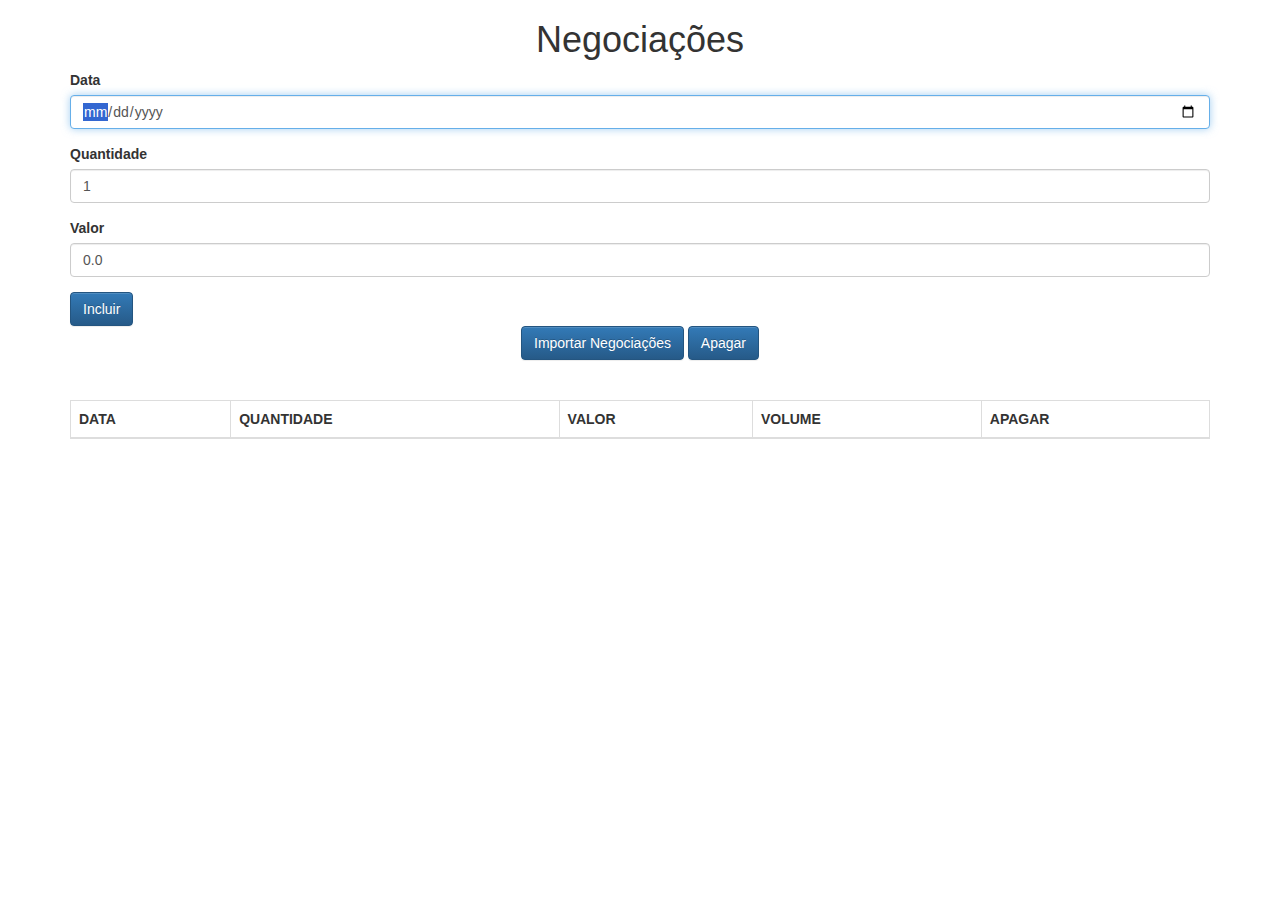
<file: Special topics in software engineering/JS-Assignments/Negociações/index.html>
<!DOCTYPE html>
<html>

<head>
    <meta charset="UTF-8">
    <title>Negociações</title>
    <link rel="stylesheet" href="css/bootstrap.css">
    <link rel="stylesheet" href="css/bootstrap-theme.css">

</head>

<body class="container">

    <h1 class="text-center">Negociações</h1>

    <div id="mensagem-view"></div>

    <form class="form" onsubmit="negociacaoController.adiciona(event)">

        <div class="form-group">
            <label for="data">Data</label>
            <input type="date" id="data" class="form-control" required autofocus/>
        </div>

        <div class="form-group">
            <label for="quantidade">Quantidade</label>
            <input type="number" min="1" step="1" id="quantidade" class="form-control" value="1" required/>
        </div>

        <div class="form-group">
            <label for="valor">Valor</label>
            <input id="valor" type="number" class="form-control" min="0.01" step="0.01" value="0.0" required />
        </div>

        <button class="btn btn-primary" type="submit">Incluir</button>
    </form>

    <div class="text-center">
        <button class="btn btn-primary text-center" type="button">
            Importar Negociações
        </button>
        <button class="btn btn-primary text-center" type="button" onclick="negociacaoController.remove(event)">
            Apagar
        </button>
    </div>
    <br>
    <br>

    <div id="negociacoes-view"></div>

    <script src="js/app/models/Negociacao.js"></script>
    <script src="js/app/models/ListaNegociacoes.js"></script>
    <script src="js/app/models/Mensagem.js"></script>
    <script src="js/app/helpers/DateHelper.js"></script>
    <script src="js/app/views/View.js"></script>
    <script src="js/app/views/MensagemView.js"></script>
    <script src="js/app/views/NegociacoesView.js"></script>
    <script src="js/app/controllers/NegociacaoController.js"></script>

    <script>
        let negociacaoController = new NegociacaoController();
    </script>
</body>

</html>
</file>
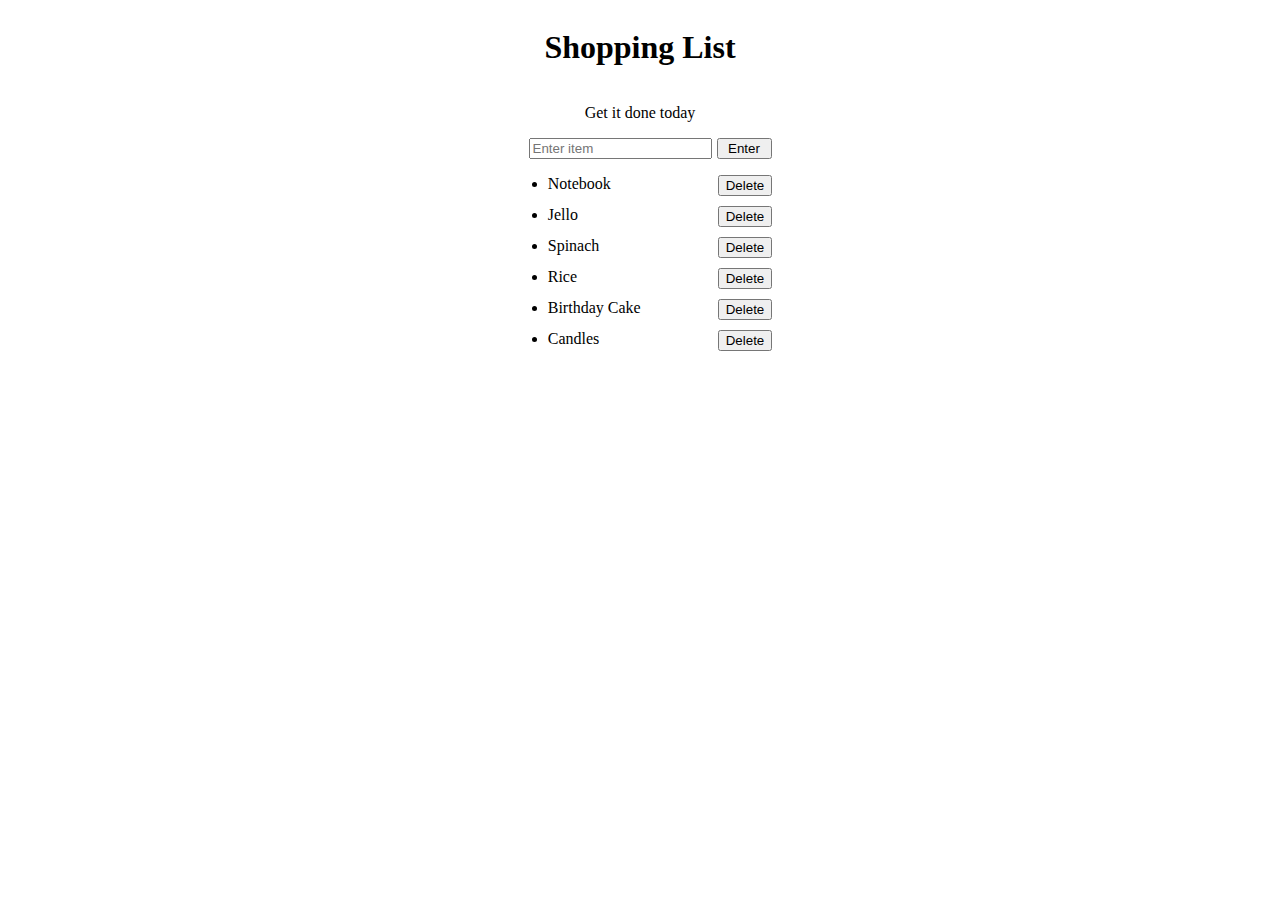
<file: Special topics in software engineering/JS-Assignments/shopping-list/index.html>
<!DOCTYPE html>
<html>
<head>
	<title>Javascript + DOM</title>
	<link rel="stylesheet" type="text/css" href="style.css">
	
</head>
<body>
	<h1>Shopping List</h1>
	<p id="first">Get it done today</p>
	<div style="display: flex;">
		<input style="width: 175px; margin-left: 20px;" id="userinput" type="text" placeholder="Enter item">
		<button style="width: 55px; margin-left: 5px;" id="enter">Enter</button>
	</div>
	<ul></ul>
	<script type="text/javascript" src="script.js"></script>
	<script>createListElement()</script>
</body>
</html>
</file>
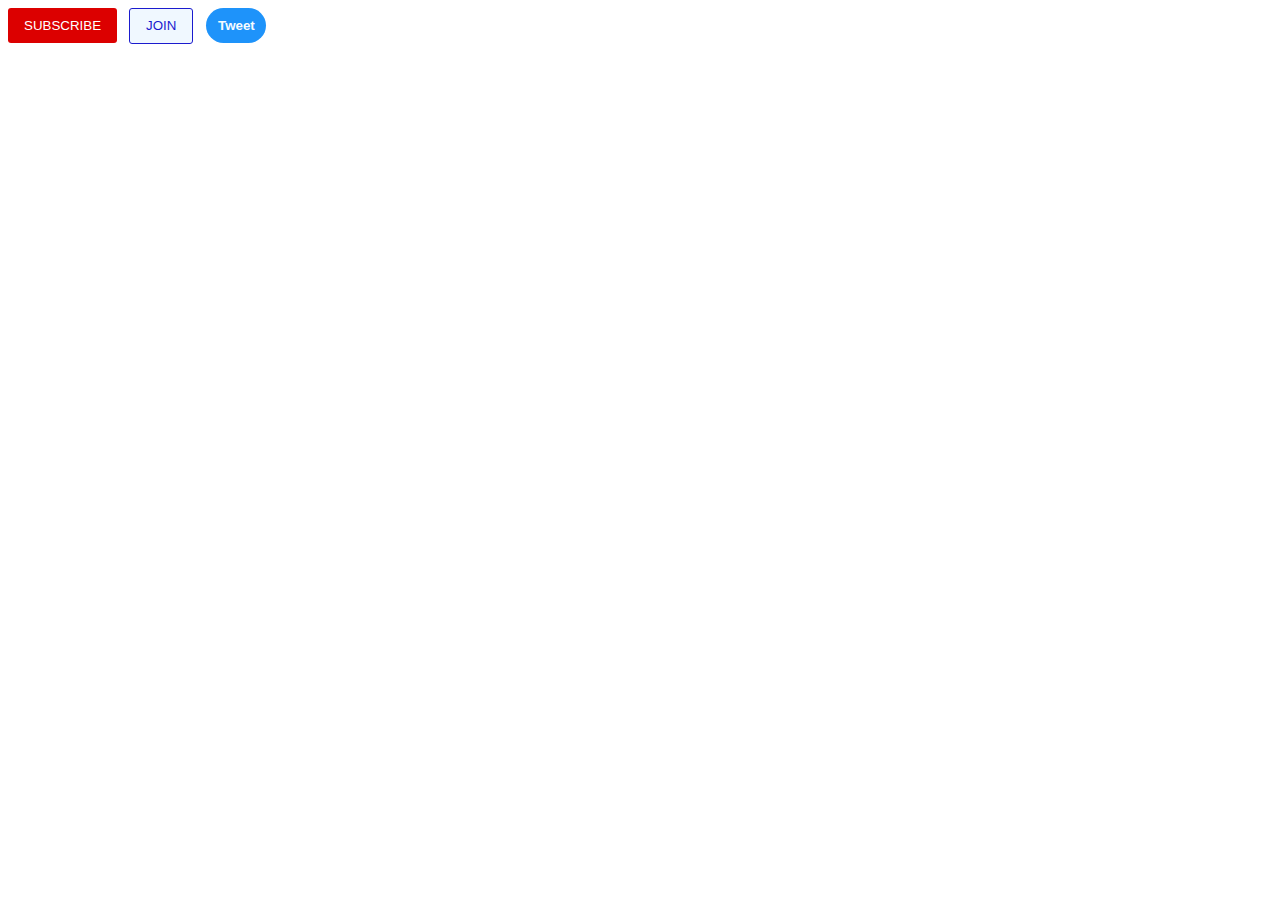
<file: Special topics in software engineering/html_css-course/buttons.html>
<!DOCTYPE html>
<html lang="en">
<head>
  <link rel="stylesheet" href="styles\buttons.css">
  <title>Buttons</title>
</head>
<body>
  <button class="subscribe">
    SUBSCRIBE
  </button>
  
  <button class="join">
    JOIN
  </button>
  
  <button class="tweet">
    Tweet
  </button>
</body>
</html>
</file>
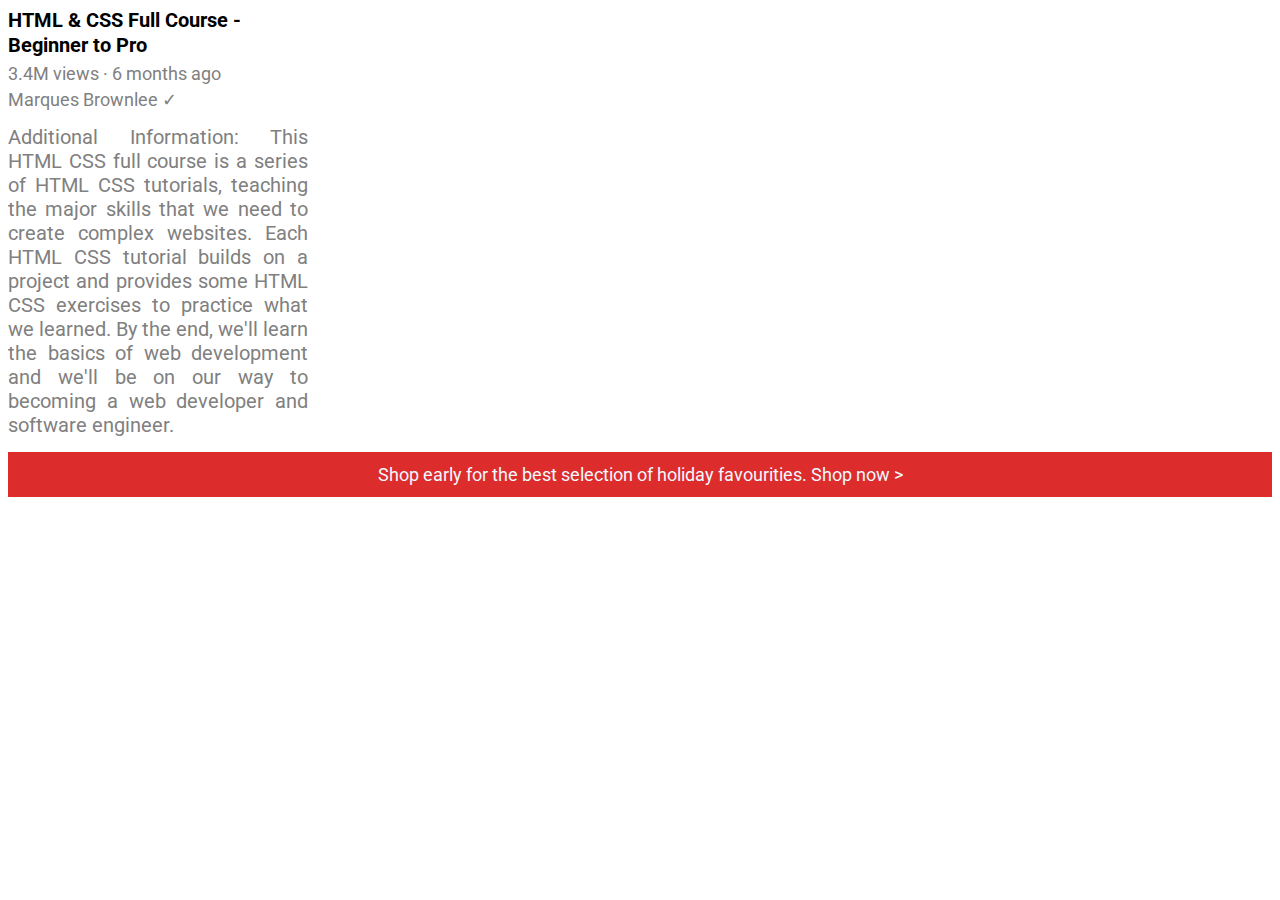
<file: Special topics in software engineering/html_css-course/text.html>
<!DOCTYPE html>
<html lang="en">
<head>
    <link rel="preconnect" href="https://fonts.googleapis.com">
    <link rel="preconnect" href="https://fonts.gstatic.com" crossorigin>
    <link href="https://fonts.googleapis.com/css2?family=Roboto:wght@400;700&display=swap" rel="stylesheet">
    <title>Text</title>
    <link rel="stylesheet" href="styles\text.css">
</head>
<body>
    <p class="video-title">
        HTML & CSS Full Course - Beginner to Pro
    </p>
    <p class="info">
        3.4M views 	&middot 6 months ago
    </p>
    <p class="channel">
        Marques Brownlee &check;
    </p>
    
    <p class="description">
        Additional Information:
        This HTML CSS full course is a series of HTML CSS tutorials, teaching the major skills that we need to create complex websites. 
        Each HTML CSS tutorial builds on a project and provides some HTML CSS exercises to practice what we learned. 
        By the end, we'll learn the basics of web development and we'll be on our way to becoming a web developer and software engineer.
    </p>
    
    <p class="shop-text">
        Shop early for the best selection of holiday favourities. <span class="shop-now">Shop now &#62;</span>
    </p>
</body>
</html>
</file>
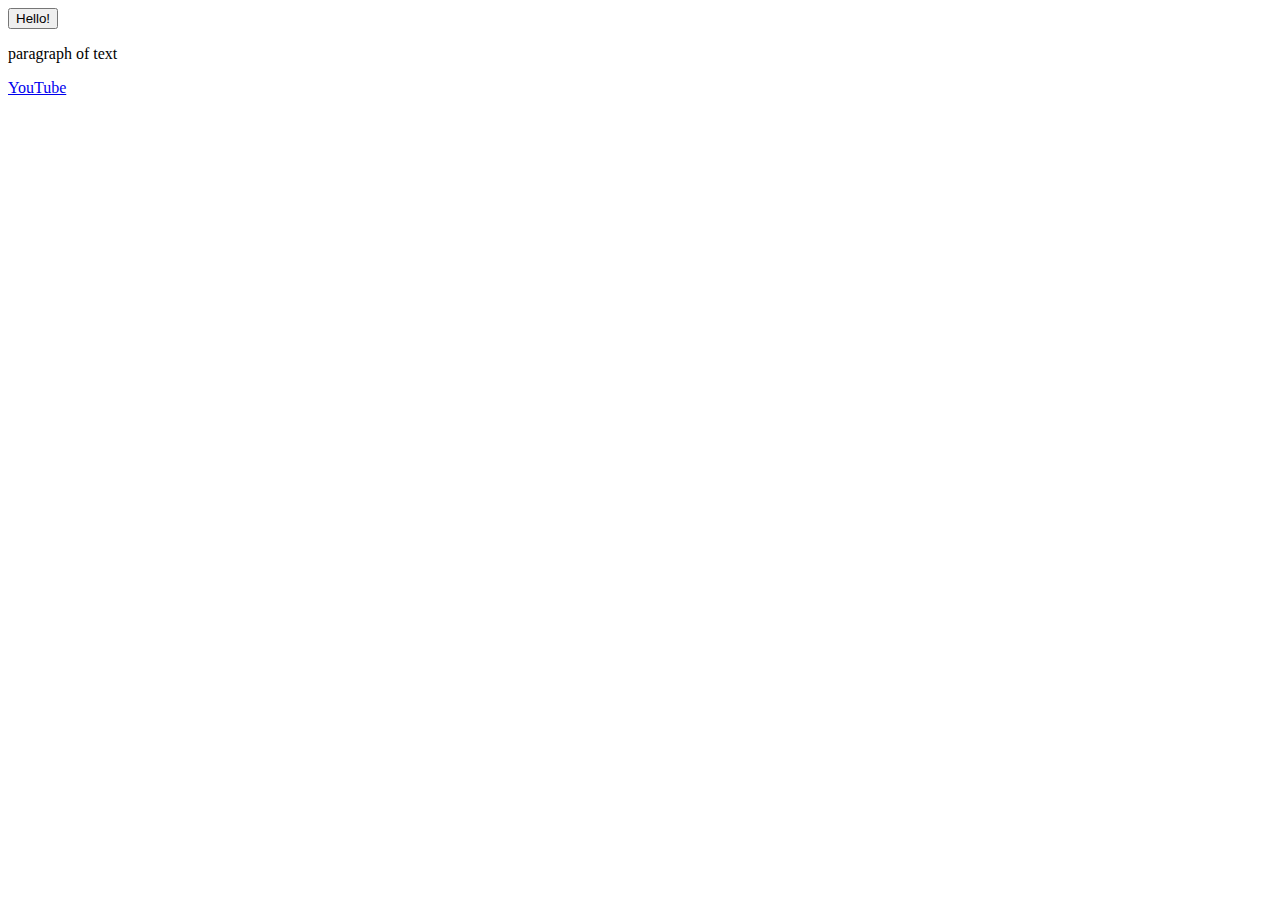
<file: Special topics in software engineering/html_css-course/website.html>
<!DOCTYPE html>
<html>
  <head>
    <title>Website</title>
  </head>
  <body>
    <button>
      Hello!
    </button>
    <p>
      paragraph of text
    </p>
    <a href="http://www.youtube.com" target="_blank">
      YouTube
    </a>
  </body>
</html>
</file>
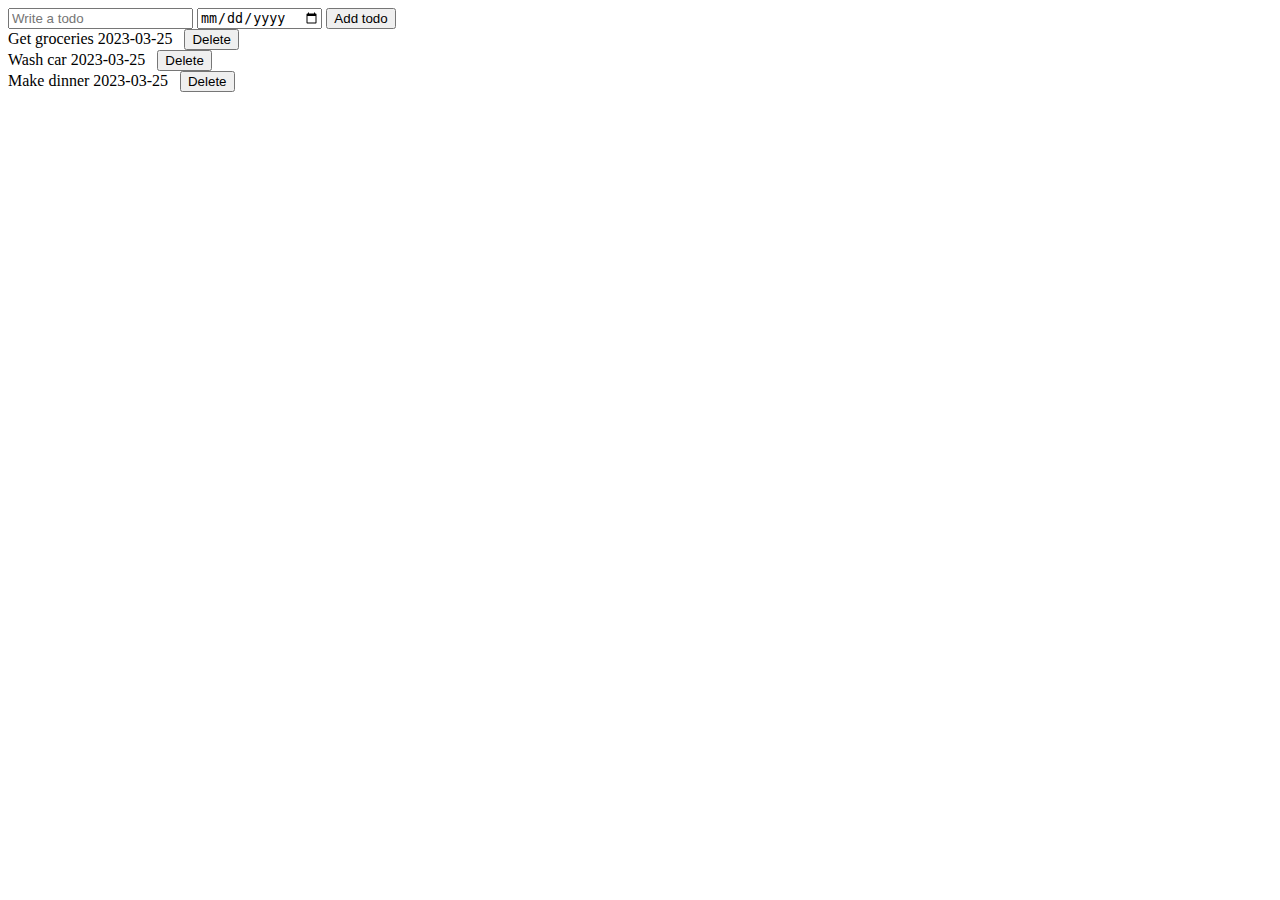
<file: Special topics in software engineering/JS_course/todo.html>
<!DOCTYPE html>
<html lang="en">
<head>
  <meta charset="UTF-8">
  <meta http-equiv="X-UA-Compatible" content="IE=edge">
  <meta name="viewport" content="width=device-width, initial-scale=1.0">
  <title>Todo List</title>

  <script src="models/model.js"></script>
  <script src="views/view.js"></script>
  <script src="controllers/controller.js"></script>
</head>
<body>
  <input type="text" name="" id="todo-title" placeholder="Write a todo">
  <input type="date" name="" id="date-picker">
  <button onclick="addTodo();">Add todo</button>
  <div id="todo-list"></div>
  <script>displayTodos()</script>
</body>
</html>
</file>
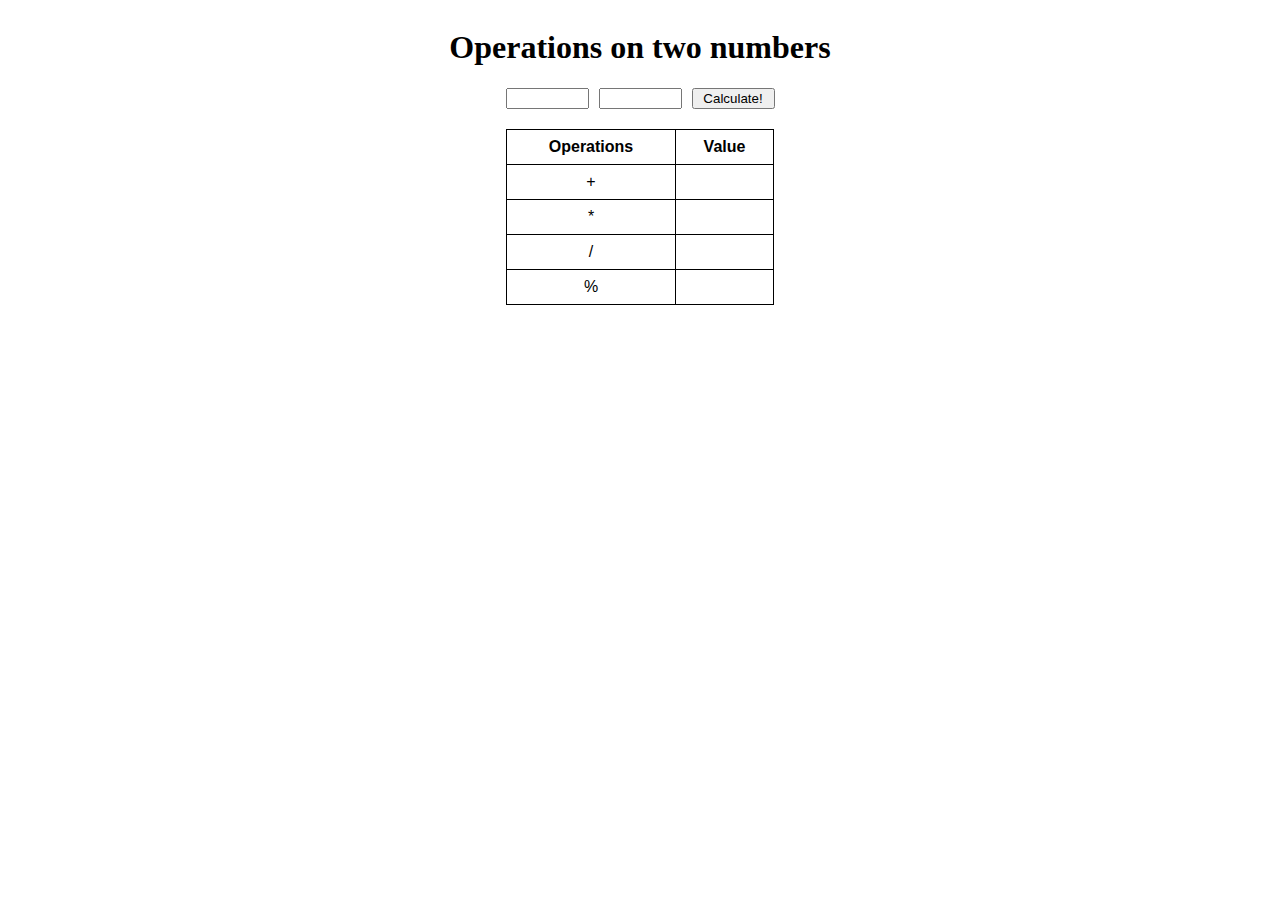
<file: Special topics in software engineering/JS-Assignments/Tarefa2a/tarefa2a.html>
<!DOCTYPE html>
<html lang="en">
<head>
  <meta charset="UTF-8">
  <meta http-equiv="X-UA-Compatible" content="IE=edge">
  <meta name="viewport" content="width=device-width, initial-scale=1.0">
  <title>Tarefa 2a</title>
  <style>
    table {
      font-family: arial, sans-serif;
      border-collapse: collapse;
      width: 20%;
      margin-top: 20px;
    }

    td, th {
      border: 1px solid #000000;
      text-align: center;
      padding: 8px;
    }
    </style>
</head>
<body>
  <div style="display: flex; flex-direction: column; align-items: center;">
    <h1>Operations on two numbers</h1>
    <div style="display: grid; grid-template-columns: 1fr 1fr 1fr; column-gap: 10px;">
      <input type="number" id="first-number" style="width: 75px;">
      <input type="number" id="second-number" style="width: 75px;">
      <button id="calculate-number" onclick="calculate()">Calculate!</button>
    </div>
    <div id="opsTable" style="display: flex; flex-direction: column; align-items: center; width: 1340px;"></div>
  </div>

  <script>
    let opResults = [{
      key: '+', value: ''
    },{
      key: '*', value: ''
    },{
      key: '/', value: ''
    },{
      key: '%', value: ''
    }]
    
    let firstNumber = " "
    let secondNumber = " "

    render()
    
    function calculate(){
      firstNumber = Number(document.getElementById("first-number").value)
      secondNumber = Number(document.getElementById("second-number").value)

      opResults = []
      opResults.push({key:'+', value: firstNumber+secondNumber})
      opResults.push({key:'*', value: firstNumber*secondNumber})
      opResults.push({key:'/', value: firstNumber/secondNumber})
      opResults.push({key:'%', value: firstNumber%secondNumber})

      render()
    }

    function render(){
      document.getElementById("opsTable").innerHTML=""
      let table = document.createElement('table')

      let row1 = document.createElement('tr')

      const header1 = document.createElement('th')
      header1.innerText = 'Operations'

      const header2 = document.createElement('th')
      header2.innerText = 'Value'

      row1.append(header1, header2)
      table.appendChild(row1)

      opResults.forEach(function(element){
        let newRow = document.createElement('tr')

        const data1 = document.createElement('td')
        data1.innerText = firstNumber + " " + element.key + " " + secondNumber

        const data2 = document.createElement('td')
        data2.innerText = element.value

        newRow.append(data1,data2)
        table.appendChild(newRow)
      })

      document.getElementById("opsTable").appendChild(table)
    }
  </script>
</body>
</html>
</file>
<file: Special topics in software engineering/JS-Assignments/shopping-list/style.css>
.coolTitle {
  text-align: center;
  font-family: 'Oswald', Helvetica, sans-serif;
  font-size: 40px;
  transform: skewY(-10deg);
  letter-spacing: 4px;
  word-spacing: -8px;
  color: tomato;
  text-shadow: 
    -1px -1px 0 firebrick,
    -2px -2px 0 firebrick,
    -3px -3px 0 firebrick,
    -4px -4px 0 firebrick,
    -5px -5px 0 firebrick,
    -6px -6px 0 firebrick,
    -7px -7px 0 firebrick,
    -8px -8px 0 firebrick,
    -30px 20px 40px dimgrey;
}

.done {
  text-decoration: line-through;
}

body{
  display: flex;
  flex-direction: column;
  align-items: center;
}
</file>
